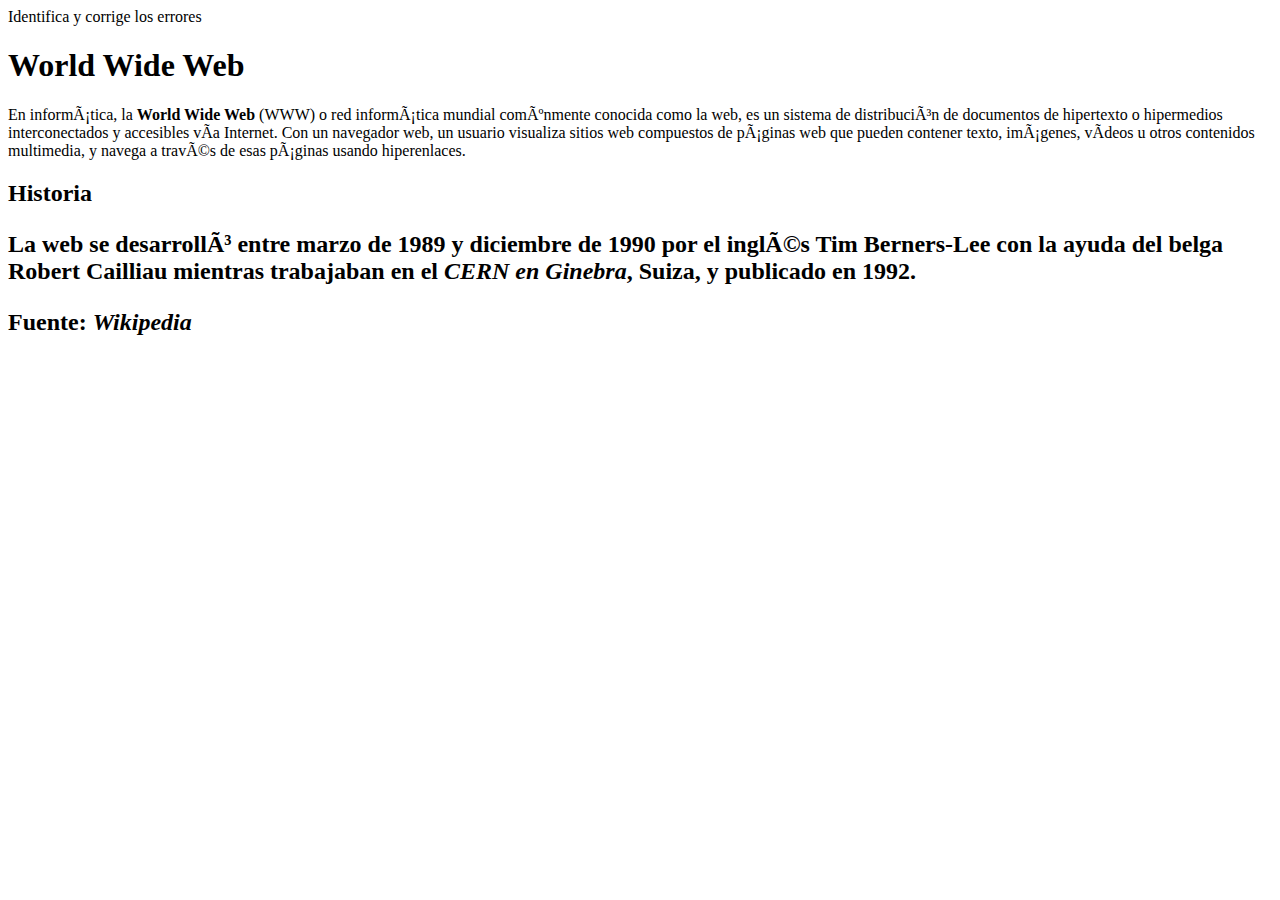
<file: Ej1IdentErrores.html>
Identifica y corrige los errores

<html lang=”es”> <!--Faltaban comillas en el valor del atributo-->
<head>
<meta charset=”UTF-65”>
 <meta name="viewport" content="Ejercicio HTML - Corrige los errores">
<meta name="viewport" content="width=device-width,initial-scale=1.0">
</head>
<title>World Wide Web</title>
<body>

<h1>World Wide Web</h1>

<p>
En informática, la <strong>World Wide Web</strong> (WWW) o red informática mundial comúnmente conocida como la web, es un sistema de distribución de documentos de hipertexto o hipermedios interconectados y accesibles vía Internet. Con un navegador web, un usuario visualiza sitios web compuestos de páginas web que pueden contener texto, imágenes, vídeos u otros contenidos multimedia, y navega a través de esas páginas usando hiperenlaces.

<h2>Historia<h2>

<p>
La web se desarrolló entre marzo de 1989 y diciembre de 1990 por el inglés Tim Berners-Lee con la ayuda del belga Robert Cailliau mientras trabajaban en el <em>CERN en Ginebra</em>, Suiza, y publicado en 1992.
</p>

<p>Fuente: <em>Wikipedia</em></p>
</file>
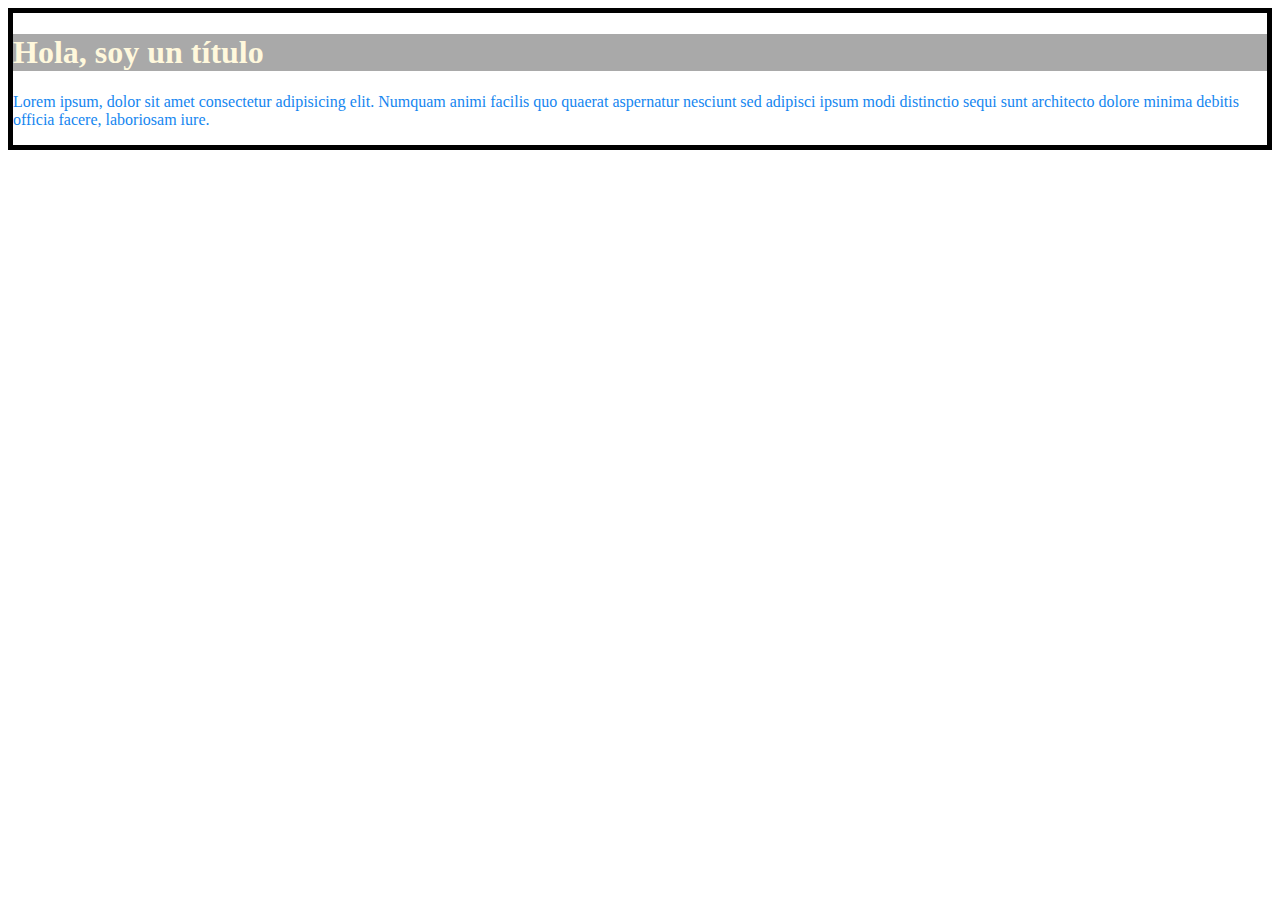
<file: Especificidad.html>
<!DOCTYPE html>
<html lang="en">
<head>
    <link rel="stylesheet" href="Especificidad.css">
    <meta charset="UTF-8">
    <meta name="viewport" content="width=device-width, initial-scale=1.0">
    <title>Cascada, especificidad y herencia</title>
</head>
<body>
    <h1 class="title" id="title">Hola, soy un título</h1>
    <p>Lorem ipsum, dolor sit amet consectetur adipisicing elit. Numquam animi facilis quo quaerat aspernatur nesciunt sed adipisci ipsum modi distinctio sequi sunt architecto dolore minima debitis officia facere, laboriosam iure.</p>
    <div class="contenedor">
        
    </div>
</body>
</html>
</file>
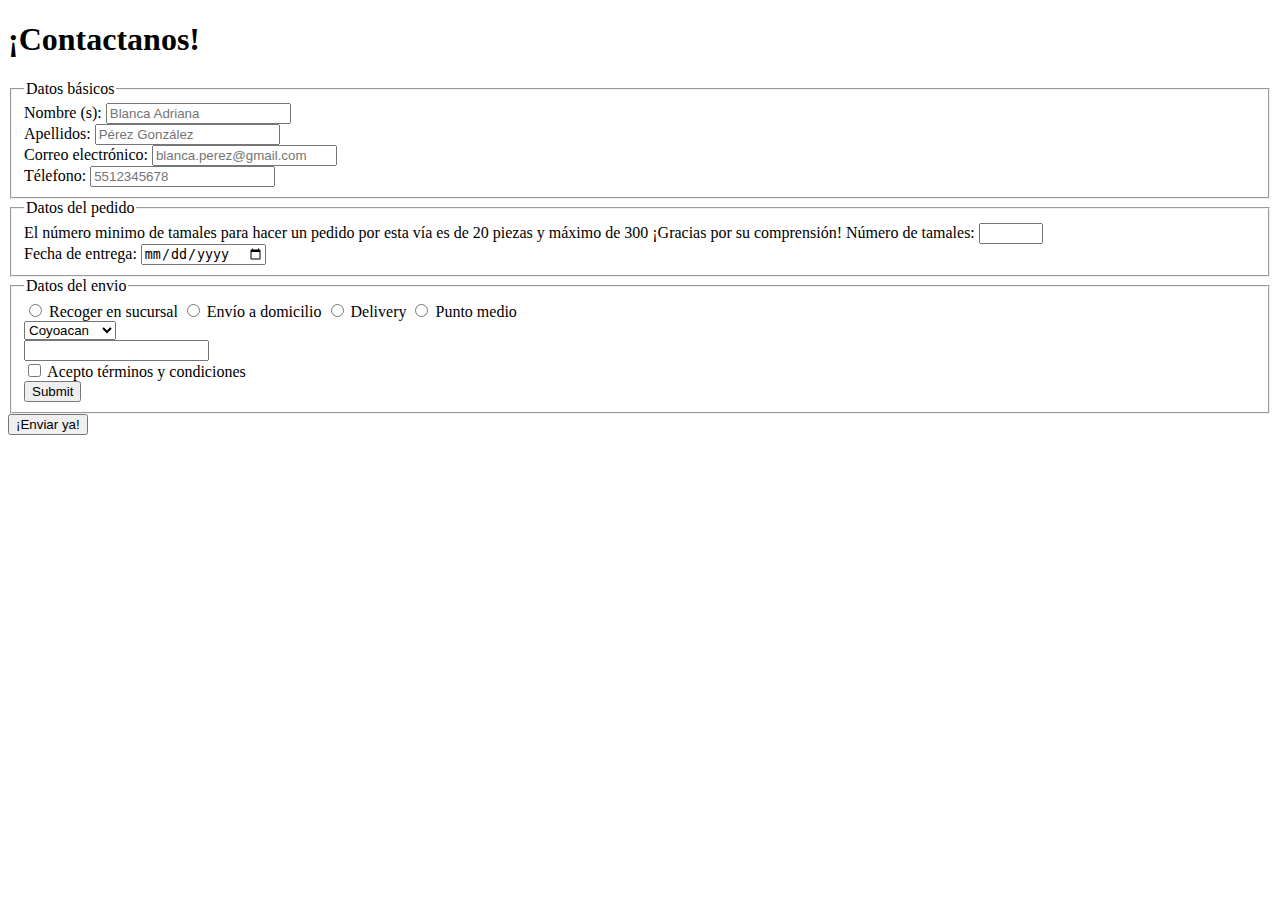
<file: formulario.html>
<!DOCTYPE html>
<html lang="es">
<head>
    <meta charset="UTF-8">
    <meta name="viewport" content="width=device-width, initial-scale=1.0">
    <title>Document</title>
</head>
<body>
    <header><!-- contenido principal en sección -->
        <h1>¡Contactanos!</h1>
    </header>
    <main><!-- Indica que este es el contenido principal -->
        <section>
            <form action=""><!-- action nos pregunta a donde mandara la información, a que base de datos -->
                <fieldset><!-- nos permite agrupar por campos -->
                    <legend>Datos básicos</legend>
                    Nombre (s): <input type="text" placeholder="Blanca Adriana" required><br><!-- placeholder es como un ejemplo o marca de agua para llenar el form, ademas el required hace que un elemento sea obligatorio -->
                    Apellidos: <input type="text" placeholder="Pérez González"><br>
                    Correo electrónico: <input type="email" placeholder="blanca.perez@gmail.com"><br><!-- en lugar de texto podemos pedir otro dato, como email, imagen, archivo, etc. -->
                    Télefono: <input type="tel" name="" id="" placeholder="5512345678">
                </fieldset>
                <fieldset>
                    <legend>Datos del pedido</legend>
                    <span>El número minimo de tamales para hacer un pedido por esta vía es de 20 piezas y máximo de 300 ¡Gracias por su comprensión!</span>
                    Número de tamales: <input type="number" min="20" max="300" required><br>
                    Fecha de entrega: <input type="date"><br>
                </fieldset>
                <fieldset>
                    <legend> Datos del envio </legend>
                    <label for="recoger-en-sucursal"><!-- para poder hacer que se elija desde el texto y no solo desde el seleccionador, semanticamente también refuerza nuestra estructura de html, dar pertenencia a sus elementos -->
                        <input id="recoger-en-sucursal" type="radio" name="tipo-de-envio"> Recoger en sucursal
                    </label><!-- el valor de atributo for en label, debe ser igual al valor de atributo ide en input -->
                    <label for="envio-a-domicilio">
                        <input id="envio-a-domicilio" type="radio" name="tipo-de-envio"> Envío a domicilio
                    </label>
                    <label for="delivery">
                        <input id="delivery" type="radio" name="tipo-de-envio"> Delivery
                    </label>
                    <label for="punto-medio">
                        <input id="punto-medio" type="radio" name="tipo-de-envio"> Punto medio
                    </label> <br>
                    <!-- name nos sirve para evitar que se puedan seleccionar muchas opciones a la vez, así solo podran seleccionar 1. Debe ser igual para todas las opciones de tipo radio -->
                    
                    <select name="sucursales" id="">
                        <option value=""> Coyoacan</option>
                        <option value=""> Ermita</option>
                        <option value=""> Insurgentes</option>
                        <option value=""> Neza</option>
                        <option value=""> Ecatepec </option>
                    </select> <br>

                    <input list="sucursal">
                    <datalist id="sucursal">
                    <option value="Xochimilco"></option>
                    <option value=""></option>
                    <option value=""></option>
                    <option value=""></option>
                    </datalist> <br>

                    <input type="checkbox" required> Acepto términos y condiciones
                    <br>
                    <input type="submit"> <!-- boton para enviar -->
                </fieldset>

                <button type="submit"> ¡Enviar ya! </button> <!-- se incluye el tipo de boton que sera y su leyenda -->
            </form>
        </section>
    </main>
</body>
</html> <!-- hacer una tercera pagina, hacer un nuevo html donde este un formulario, para poderlo linkear al blog principal, 1. las listas inicio presentación 2. desarrollo sobre algun tema 3. hacer un formulario, colabs, info, sugerencias x tema -->
</file>
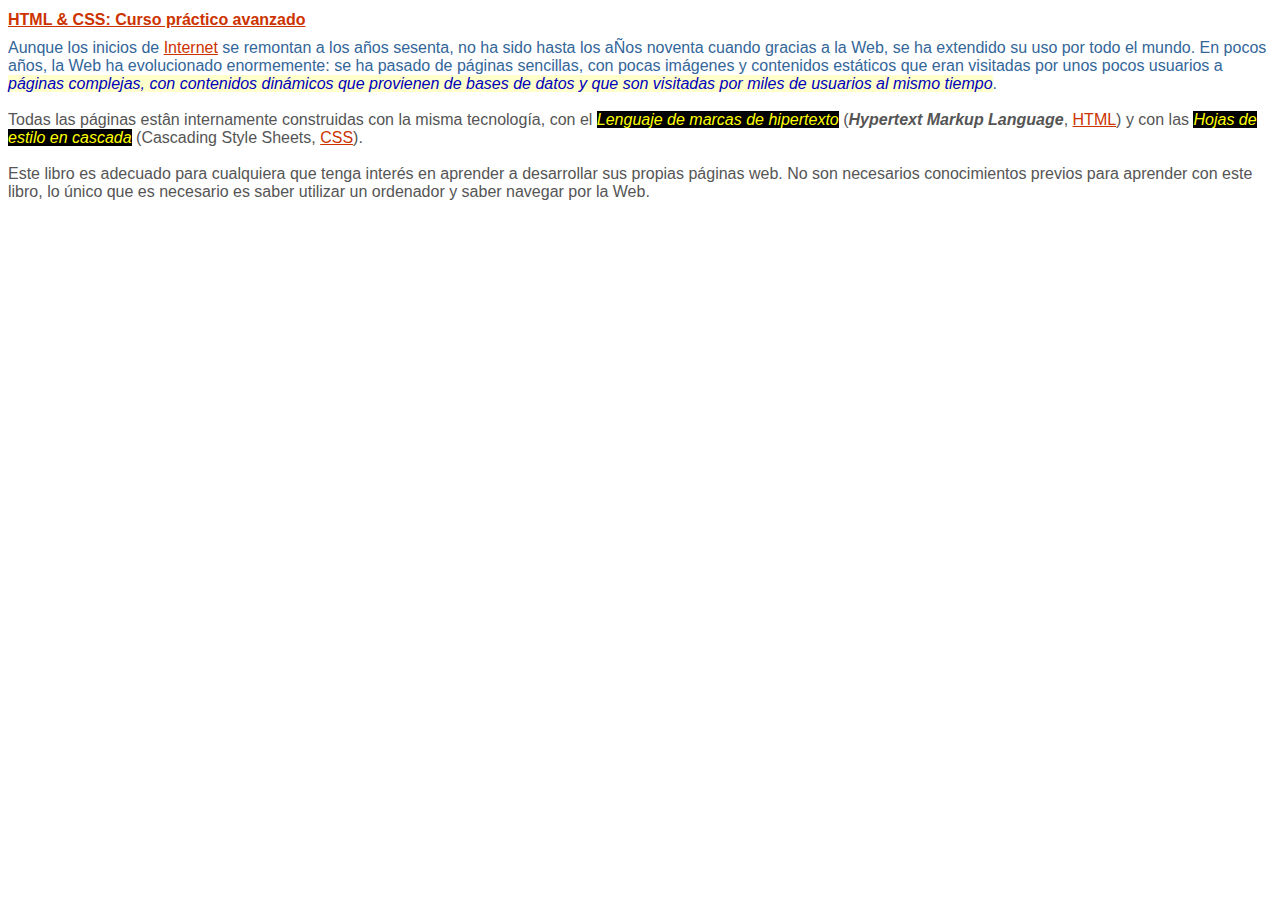
<file: indexEj2.html>
<!DOCTYPE html>
<html lang="en">
<head>
    <link rel="stylesheet" href="styleEj2.css">
    <meta charset="UTF-8">
    <meta name="viewport" content="width=device-width, initial-scale=1.0">
    <title>Ejercicio 2 intro web</title>
</head>
<body>
    <h1><a href="https://desarrolloweb.dlsi.ua.es/libros/html-css/" target="_blank">HTML & CSS: Curso práctico avanzado</a></h1>
    <span id="primero">
        Aunque los inicios de <a href="https://concepto.de/internet/#:~:text=Internet%20es%20una%20red%20de,mediante%20diversos%20protocolos%20y%20servicios." target="_blank">Internet</a> se remontan a los años sesenta, no ha sido hasta los aÑos noventa cuando gracias a la Web, se ha extendido su uso por todo el mundo. En pocos años, la Web ha evolucionado enormemente: se ha pasado de páginas sencillas, con pocas imágenes y contenidos estáticos que eran visitadas por unos pocos usuarios a <em style="color: #0000BB; background-color: #FFFFCC; font-style: italic; ">páginas complejas, con contenidos dinámicos que provienen de bases de datos y que son visitadas por miles de usuarios al mismo tiempo</em>.</span><br>
    <br>
    <span>
        Todas las páginas estân internamente construidas con la misma tecnología, con el <em class="especial">Lenguaje de marcas de hipertexto</em> (<em class="normal">Hypertext Markup Language</em>, <a href="https://developer.mozilla.org/es/docs/Web/HTML" target="_blank">HTML</a>) y con las <em class="especial">Hojas de estilo en cascada</em> (Cascading Style Sheets, <a href="https://developer.mozilla.org/es/docs/Web/CSS" target="_blank">CSS</a>). </span><br>
    <br>
    <span>
        Este libro es adecuado para cualquiera que tenga interés en aprender a desarrollar sus propias páginas web. No son necesarios conocimientos previos para aprender con este libro, lo único que es necesario es saber utilizar un ordenador y saber navegar por la Web.
    </span><br>
</body>
</html>
</file>
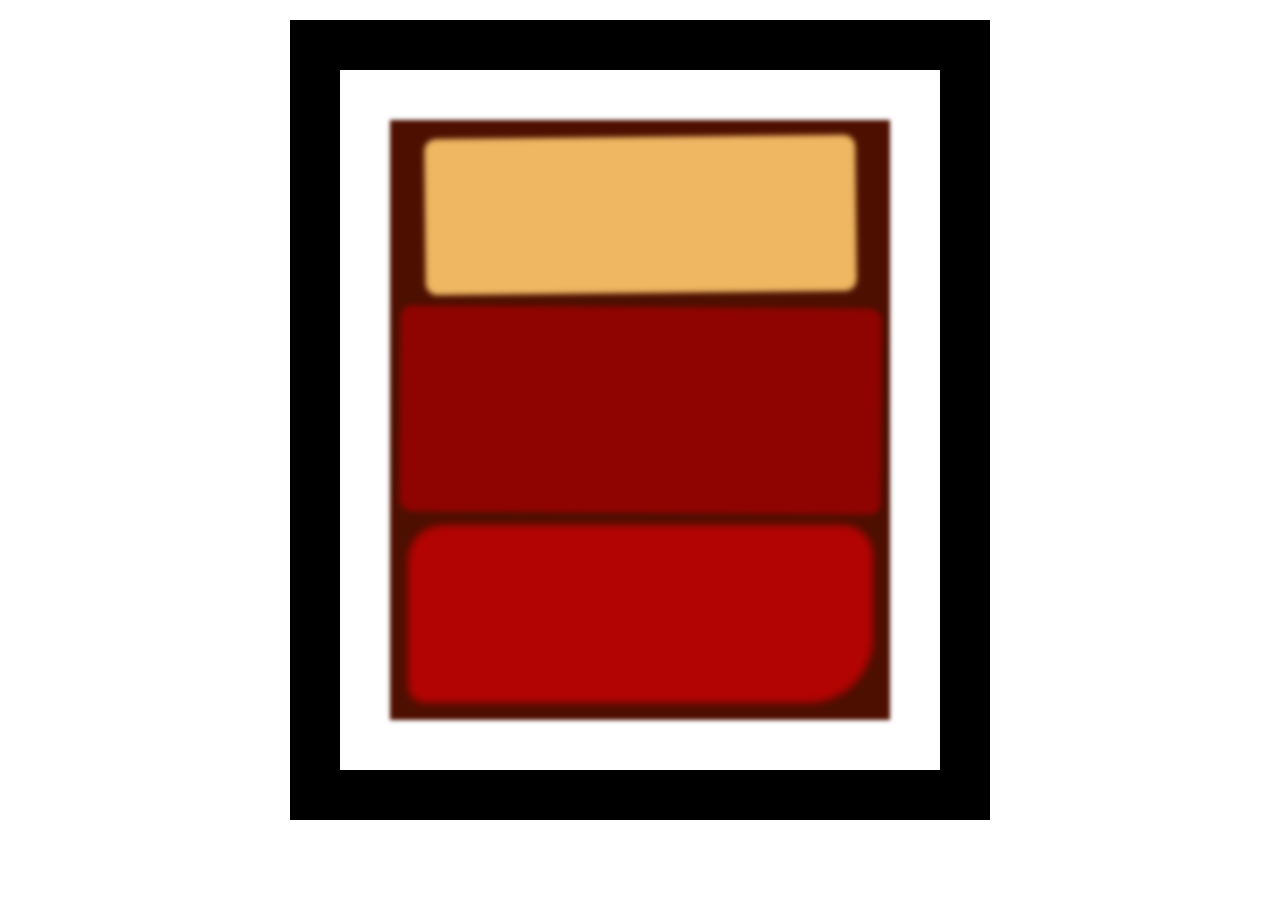
<file: rothcko.html>
<!DOCTYPE html>
<html lang="en">
  <head>
    <meta charset="UTF-8">
    <title>Rothko Painting</title>
    <link href="rothcko.css" rel="stylesheet">
  </head>
  <body>
    <div class="frame">
      <div class="canvas">
        <div class="one"></div>
        <div class="two"></div>
        <div class="three"></div>
      </div>
    </div>
  </body>
</html>
</file>
<file: Especificidad.css>
/* la cascada es un metodo que utiliza css para definir que estilos aplicara y aplicara el ultimo estilo declarado */
/* sin embargo la cascada es el segundo metodo que aplica, el primero que ocupa es la especificidad */
/* h1#title{
    color: aqua;
}

h1#title{
    color: royalblue;
    background-color: chartreuse;
}
 */
 /* Herencia:  */
 body{
    border: 5px solid #000;
    color: rgb(21, 134, 240);
 }

 h1{
    color: cornsilk;
    background-color: darkgrey;
 }
</file>
<file: styleEj2.css>
*{
    font-size: 16px;
    font-family: Arial, Helvetica, sans-serif;
    color: #555;
}
#primero
{
    color: #369;
}
a {
    color: #c30; /* Puedes usar el nombre de un color, un código hexadecimal o RGB */
}
.especial
{
    color: #FFFF00;
    background-color: #000000;
    font-style: italic;
}
.normal
{
    font-weight: bold;
}
</file>
<file: rothcko.css>
.canvas {
    width: 500px;
    height: 600px;
    background-color: #4d0f00;
    overflow: hidden;
    filter: blur(2px);
  }
  
  .frame {
    border: 50px solid black;
    width: 500px;
    padding: 50px;
    margin: 20px auto;
  }
  
  .one {
    width: 425px;
    height: 150px;
    background-color: #efb762;
    margin: 20px auto;
    box-shadow: 0 0 3px 3px #efb762;
    border-radius: 9px;
    transform: rotate(-0.6deg);
  }
  
  .two {
    width: 475px;
    height: 200px;
    background-color: #8f0401;
    margin: 0 auto 20px;
    box-shadow: 0 0 3px 3px #8f0401;
    border-radius: 8px 10px;
    transform: rotate(0.4deg);
  }
  
  .one, .two {
    filter: blur(1px);
  }
  
  .three {
    width: 91%;
    height: 28%;
    background-color: #b20403;
    margin: auto;
    filter: blur(2px);
    box-shadow: 0 0 5px 5px #b20403;
    border-radius: 30px 25px 60px 12px;
  
  }
</file>
